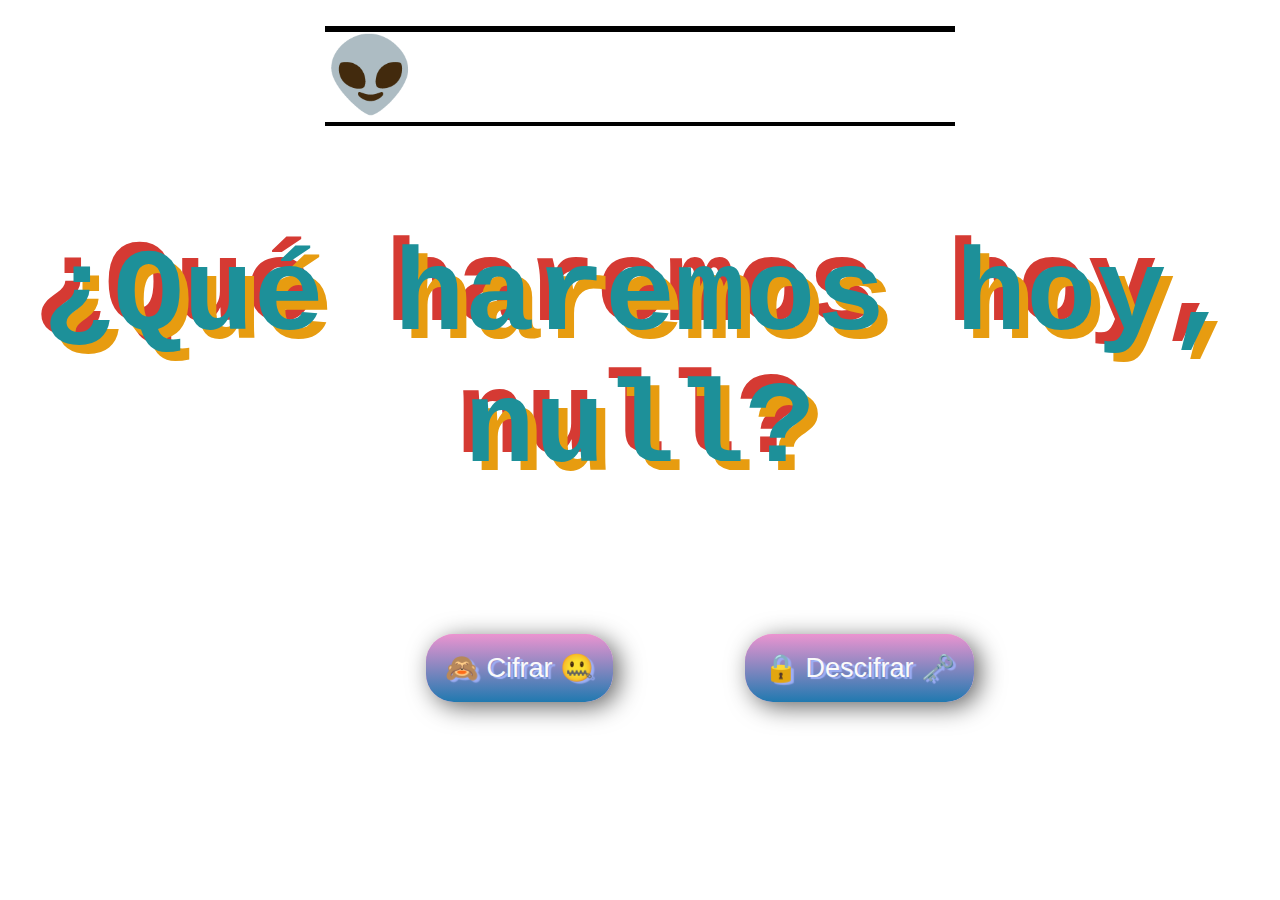
<file: bienvenida.html>
<!DOCTYPE html>
<html>

<head>
  <link rel="stylesheet" href="assets/css/bienvenida.css">
  <link rel="icon"
    href="https://upload.wikimedia.org/wikipedia/commons/thumb/e/e5/NASA_logo.svg/2449px-NASA_logo.svg.png">
</head>
</head>

<body>
  <br>
  <div class="container">
    <div class="card">

      <svg version="1.1" id="Ebene_1" xmlns="http://www.w3.org/2000/svg" xmlns:xlink="http://www.w3.org/1999/xlink"
        width="700px" height="100px" viewBox="0 0 630 100">
        <style type="text/css">
          <![CDATA[
          text {
            filter: url(#filter);
            fill: white;
            font-family: 'Share Tech Mono', sans-serif;
            font-size: 73px;
            -webkit-font-smoothing: antialiased;
            -moz-osx-font-smoothing: grayscale;
          }
          ]]>
        </style>
        <defs>

          <filter id="filter">
            <feFlood flood-color="black" result="black" />
            <feFlood flood-color="red" result="flood1" />
            <feFlood flood-color="limegreen" result="flood2" />
            <feOffset in="SourceGraphic" dx="3" dy="0" result="off1a" />
            <feOffset in="SourceGraphic" dx="2" dy="0" result="off1b" />
            <feOffset in="SourceGraphic" dx="-3" dy="0" result="off2a" />
            <feOffset in="SourceGraphic" dx="-2" dy="0" result="off2b" />
            <feComposite in="flood1" in2="off1a" operator="in" result="comp1" />
            <feComposite in="flood2" in2="off2a" operator="in" result="comp2" />

            <feMerge x="0" width="100%" result="merge1">
              <feMergeNode in="black" />
              <feMergeNode in="comp1" />
              <feMergeNode in="off1b" />

              <animate attributeName="y" id="y" dur="4s"
                values='104px; 104px; 30px; 105px; 30px; 2px; 2px; 50px; 40px; 105px; 105px; 20px; 6ßpx; 40px; 104px; 40px; 70px; 10px; 30px; 104px; 102px'
                keyTimes='0; 0.362; 0.368; 0.421; 0.440; 0.477; 0.518; 0.564; 0.593; 0.613; 0.644; 0.693; 0.721; 0.736; 0.772; 0.818; 0.844; 0.894; 0.925; 0.939; 1'
                repeatCount="indefinite" />

              <animate attributeName="height" id="h" dur="4s"
                values='10px; 0px; 10px; 30px; 50px; 0px; 10px; 0px; 0px; 0px; 10px; 50px; 40px; 0px; 0px; 0px; 40px; 30px; 10px; 0px; 50px'
                keyTimes='0; 0.362; 0.368; 0.421; 0.440; 0.477; 0.518; 0.564; 0.593; 0.613; 0.644; 0.693; 0.721; 0.736; 0.772; 0.818; 0.844; 0.894; 0.925; 0.939; 1'
                repeatCount="indefinite" />
            </feMerge>


            <feMerge x="0" width="100%" y="60px" height="65px" result="merge2">
              <feMergeNode in="black" />
              <feMergeNode in="comp2" />
              <feMergeNode in="off2b" />

              <animate attributeName="y" id="y" dur="4s"
                values='103px; 104px; 69px; 53px; 42px; 104px; 78px; 89px; 96px; 100px; 67px; 50px; 96px; 66px; 88px; 42px; 13px; 100px; 100px; 104px;'
                keyTimes='0; 0.055; 0.100; 0.125; 0.159; 0.182; 0.202; 0.236; 0.268; 0.326; 0.357; 0.400; 0.408; 0.461; 0.493; 0.513; 0.548; 0.577; 0.613; 1'
                repeatCount="indefinite" />

              <animate attributeName="height" id="h" dur="4s"
                values='0px; 0px; 0px; 16px; 16px; 12px; 12px; 0px; 0px; 5px; 10px; 22px; 33px; 11px; 0px; 0px; 10px'
                keyTimes='0; 0.055; 0.100; 0.125; 0.159; 0.182; 0.202; 0.236; 0.268; 0.326; 0.357; 0.400; 0.408; 0.461; 0.493; 0.513;  1'
                repeatCount="indefinite" />
            </feMerge>

            <feMerge>
              <feMergeNode in="SourceGraphic" />

              <feMergeNode in="merge1" />
              <feMergeNode in="merge2" />

            </feMerge>
          </filter>

        </defs>

        <g>
          <text id="mensaje" x="0" y="74">👽: HoLa HuMaNo</text>
        </g>
      </svg>
      <br> <br><br> <br> <br>

      <h4 id="saludo">¿Qué haremos hoy, </h4>

      <br><br> <br> <br> <br>
      <br> <br>
        &nbsp &nbsp &nbsp &nbsp &nbsp &nbsp &nbsp &nbsp &nbsp &nbsp &nbsp &nbsp &nbsp &nbsp &nbsp
        <a class="boton" href="cifrar.html">🙈 Cifrar 🤐</a>
        &nbsp &nbsp &nbsp &nbsp &nbsp &nbsp &nbsp &nbsp &nbsp &nbsp &nbsp &nbsp &nbsp &nbsp &nbsp &nbsp
        <a class="boton" href="descifrar.html">🔒 Descifrar 🗝️</a>
        <br></br>
        <br></br>
        <script src="assets/js/bienvenida.js"></script>

</body>

</html>
</file>
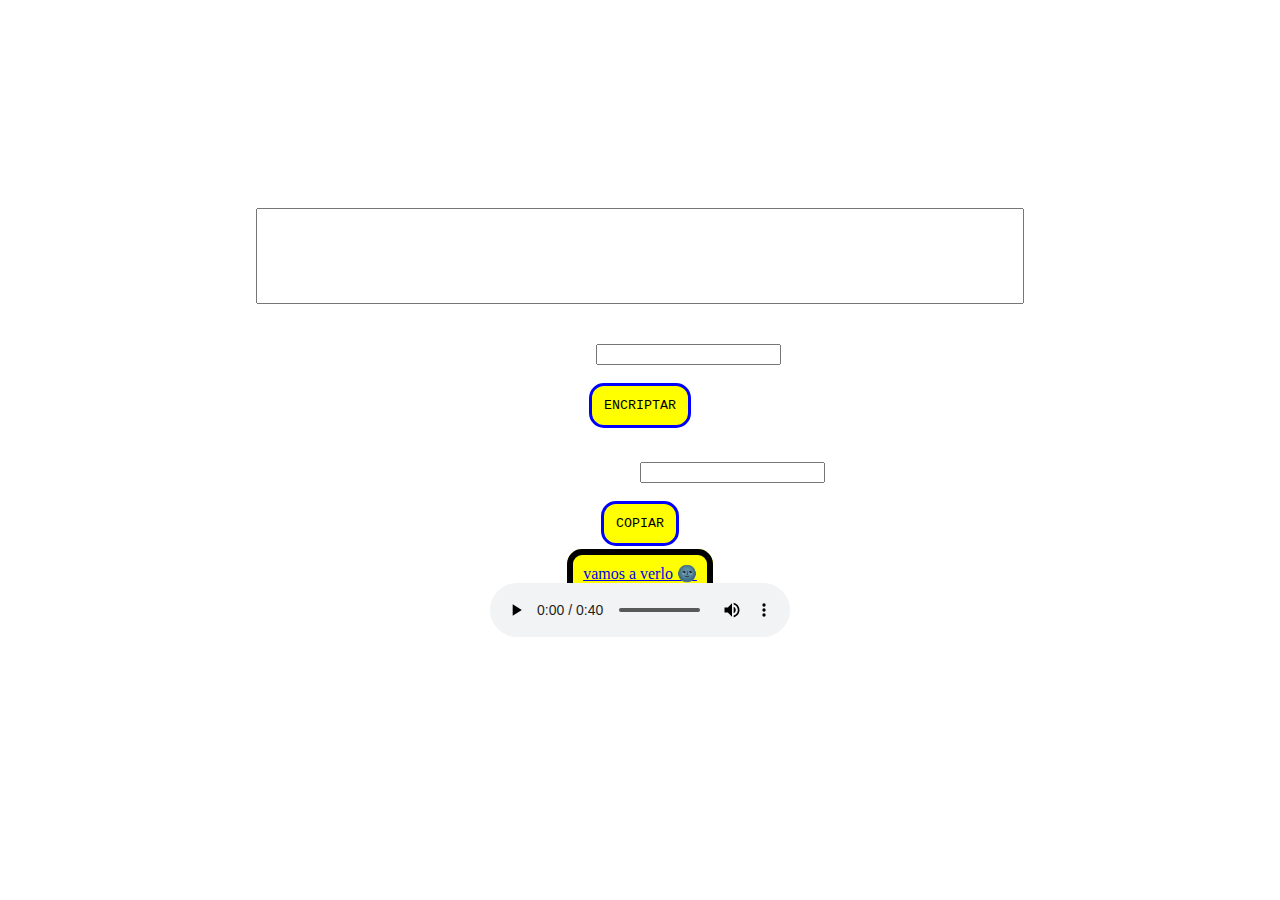
<file: cifrar.html>
<!DOCTYPE html>
<html>

<head>
  <meta charset="utf-8">
  <meta name="viewport" content="width=device-width">
  <title>Clave incógnita</title>
  <style type="assets/css/cifrar.css"></style>

  <link href="assets/css/cifrar.css" rel="stylesheet" type="text/css" />
  <link rel="icon"
    href="https://upload.wikimedia.org/wikipedia/commons/thumb/e/e5/NASA_logo.svg/2449px-NASA_logo.svg.png">
</head>

<body>
  <div class="container">
    <div class="card">
      <h1>C I F R A R</h1>
      <script src="assets/js/cifrar.js"></script>
      <label for="texto1">MENSAJE:</label>
      <br> <br>
      <textarea id="msg" name="texto1" rows="6" cols="93"></textarea>
      <br> <br> <br>
      <label>PASS WORD:</label>
      <input id="pass" type="password">
      <br> <br>
      <button onclick="encriptar()">ENCRIPTAR</button>
      <p id="error"></p>
      <br>
      <label>MENSAJE ENCRIPTADO:</label>
      <input id="demo1" type="text">
      <br> <br>
      <button onclick="copiarAlPortapapeles()">COPIAR</button>
      <br> <br> 
      <a class="boton" href="descifrar.html" onclick>vamos a verlo 🌚</a>
      <br>



      <script src="assets/js/cifrar.js"></script>

    </div>

</body>
<audio controls autoplay>
  <source src="assets/audio/musica-suspenso-.mp3" type="audio/mp3">
</audio>
</div>
</div>
</body>

</html>
</file>
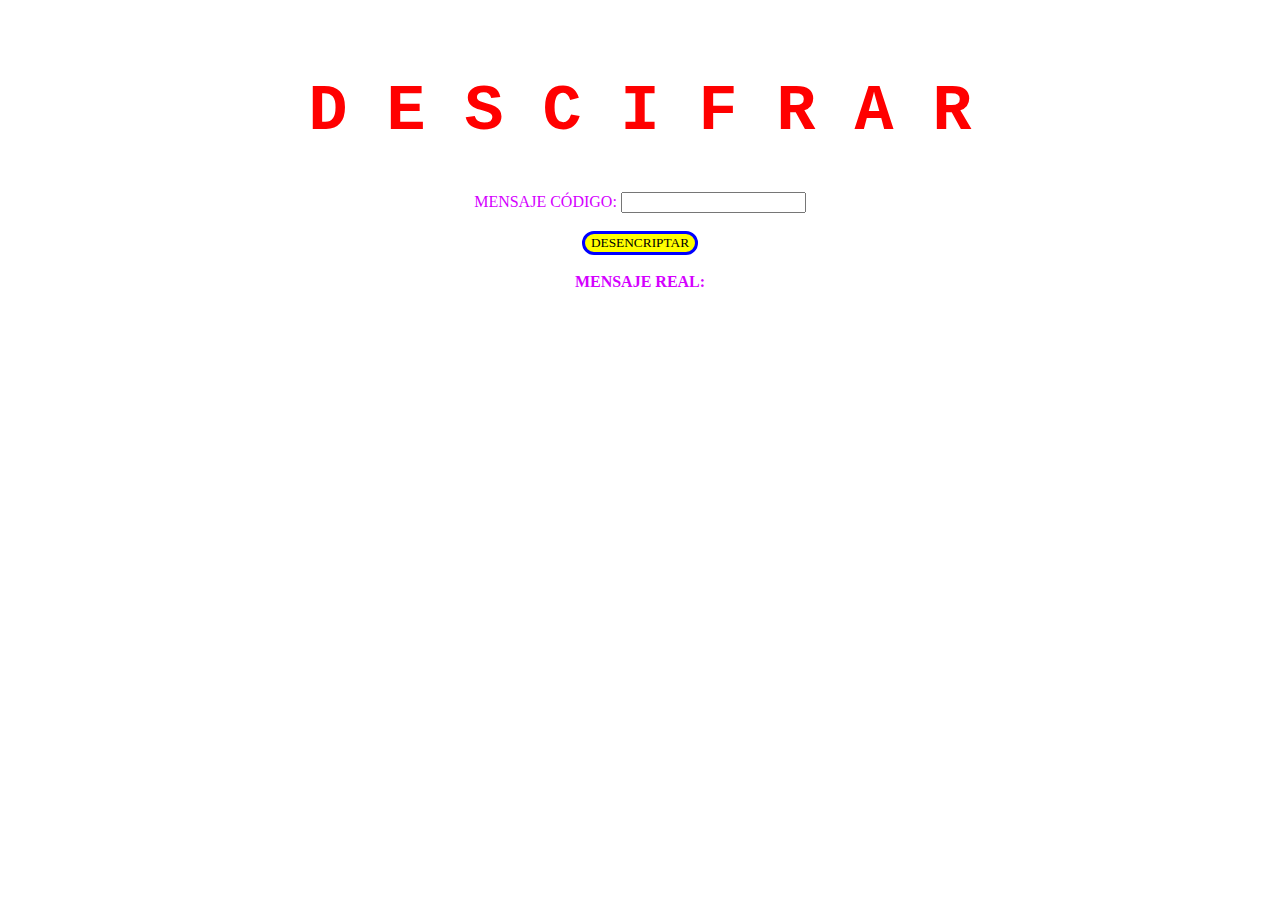
<file: descifrar.html>
<!DOCTYPE html>
<html>

<head>
  <meta charset="utf-8">
  <meta name="viewport" content="width=device-width">
  <title>Clave incógnita</title>
  <link href="assets/css/descifrar.css" rel="stylesheet" type="text/css" />
  <link rel="icon"
href="https://upload.wikimedia.org/wikipedia/commons/thumb/e/e5/NASA_logo.svg/2449px-NASA_logo.svg.png">
</head>
</head>


<body>
  <div class="container">
    <div class="card">
      <h1>D E S C I F R A R</h1>
      <label>MENSAJE CÓDIGO:</label>
      <input id="msgCodigo" type="text">
      <br> <br> 
      <button onclick="desencriptar()">DESENCRIPTAR</button>
      <br> <br>
      <strong><label>MENSAJE REAL:</label></strong>
      <span id="demo2"></span>
      <br> <br>
      <span id="error"></span>
      
      <script src="assets/js/descifrar.js"></script>

  <script src="https://replit.com/public/js/replit-badge.js" theme="blue" defer></script>
    </div>
  </div>
</body>

</html>
</file>
<file: assets/css/bienvenida.css>
html{
  display: flex;
}

.boton {
  background: #eb94d0;
  background-image: -webkit-linear-gradient(top, #eb94d0, #2079b0);
  background-image: -moz-linear-gradient(top, #eb94d0, #2079b0);
  background-image: -ms-linear-gradient(top, #eb94d0, #2079b0);
  background-image: -o-linear-gradient(top, #eb94d0, #2079b0);
  background-image: linear-gradient(to bottom, #eb94d0, #2079b0);
-webkit-border-radius: 28;
  -moz-border-radius: 28;
  border-radius: 28px;
text-shadow: 3px 2px 1px #9daef5;
  -webkit-box-shadow: 6px 5px 24px #666666;
  -moz-box-shadow: 6px 5px 24px #666666;
  box-shadow: 6px 5px 24px #666666;
font-family: Arial;
  color: #fafafa;
  font-size: 27px;
  padding: 19px;
  text-decoration: none;
}

.boton:hover {
  background: #2079b0;
  background-image: -webkit-linear-gradient(top, #2079b0, #eb94d0);
  background-image: -moz-linear-gradient(top, #2079b0, #eb94d0);
  background-image: -ms-linear-gradient(top, #2079b0, #eb94d0);
  background-image: -o-linear-gradient(top, #2079b0, #eb94d0);
  background-image: linear-gradient(to bottom, #2079b0, #eb94d0);
  text-decoration: none;
}

body{
  background-image: url("https://media.istockphoto.com/id/626103976/es/foto/astronauta-en-el-espacio-extraterrestre.jpg?s=612x612&w=0&k=20&c=Rs1alf0j0Xrwsiv4Sg7W6bL-gH02vgCHbmEVBvG6rs8=");
  background-size: cover;
  text-align: center;
  border-radius: 15px
}

.titulo{
  font-family:'cutive';
  color: #00ff2a;
  }

/*.container{
border-left: 50px;  
background-color: rgba(238, 146, 60, 0.37); 
  width: 600px;
  height: 550px;
  padding: 20px;
  margin: auto;
  border: 8px double black;*/
  
.text{
  font-family:'Sofia';
  color: black;
  }
  
.card{
  color: red;
}

@import url('https://fonts.googleapis.com/css?family=Sarpanch:900');

$rotationAmt: -12;

body {
  display: grid;
  grid-template-areas: ". . ." ". text ." ". . .";
  grid-template-rows: 1fr auto 1fr;
  grid-template-columns: 1fr auto 1fr;
  height: 100vh;
  width: 100vw;
  margin: 0;
  overflow: hidden;
  background-image: radial-gradient(circle, #333333, #222222)
}

h4 {
  transform: skew(#{$rotationAmt}deg) rotate(#{$rotationAmt}deg);
  grid-area: text;
  font-family: courier;
  font-size: 13vmin;
  margin: 0;
  padding: 30px;
  color: #1d9099;
  text-shadow: 1vmin 1vmin 0 #E79C10, -1vmin -1vmin 0 #D53A33;
}
</file>
<file: assets/css/cifrar.css>
body{
  color: white;
  background-image: url(https://media.istockphoto.com/id/1414174521/es/foto/2023-texto-con-c%C3%B3digo-binario.jpg?s=612x612&w=0&k=20&c=BNkk0Ar3t_Aw_ozZyVm8iXEonf2CXmsEnBDZJOZBxD4=);
  background-size: cover;
  background-repeat: none;
  padding: 3px;
  text-align: center;

}

h1{
  color: white;
  font-family: courier;
  font-size: 65px;
  text-align: center;
}

button{
  font-family: courier;
  background-color: yellow;
  border-radius: 15px;
  border: solid blue;
  size: 20px;
  padding: 12px;
}

textarea{
  resize: none;
}

.boton{
  background-color: yellow;
  border: solid 6px black;
  border-radius: 15px;
  padding: 10px;
  
}
</file>
<file: assets/css/descifrar.css>
body{
  color: #d400ff;
  background-image: url(https://www.softzone.es/app/uploads-softzone.es/2017/01/Cifrado-de-datos-1.png);
  background-size: cover;
  background-repeat: none;
  padding: 23px;
  text-align: center;
}

h1{
  color: red;
  font-family: courier;
  font-size: 65px;
}

button{
  font-family: fantasy;
  background-color: yellow;
  border-radius: 15px;
  border: solid blue;
  size: 30px;
}
</file>
